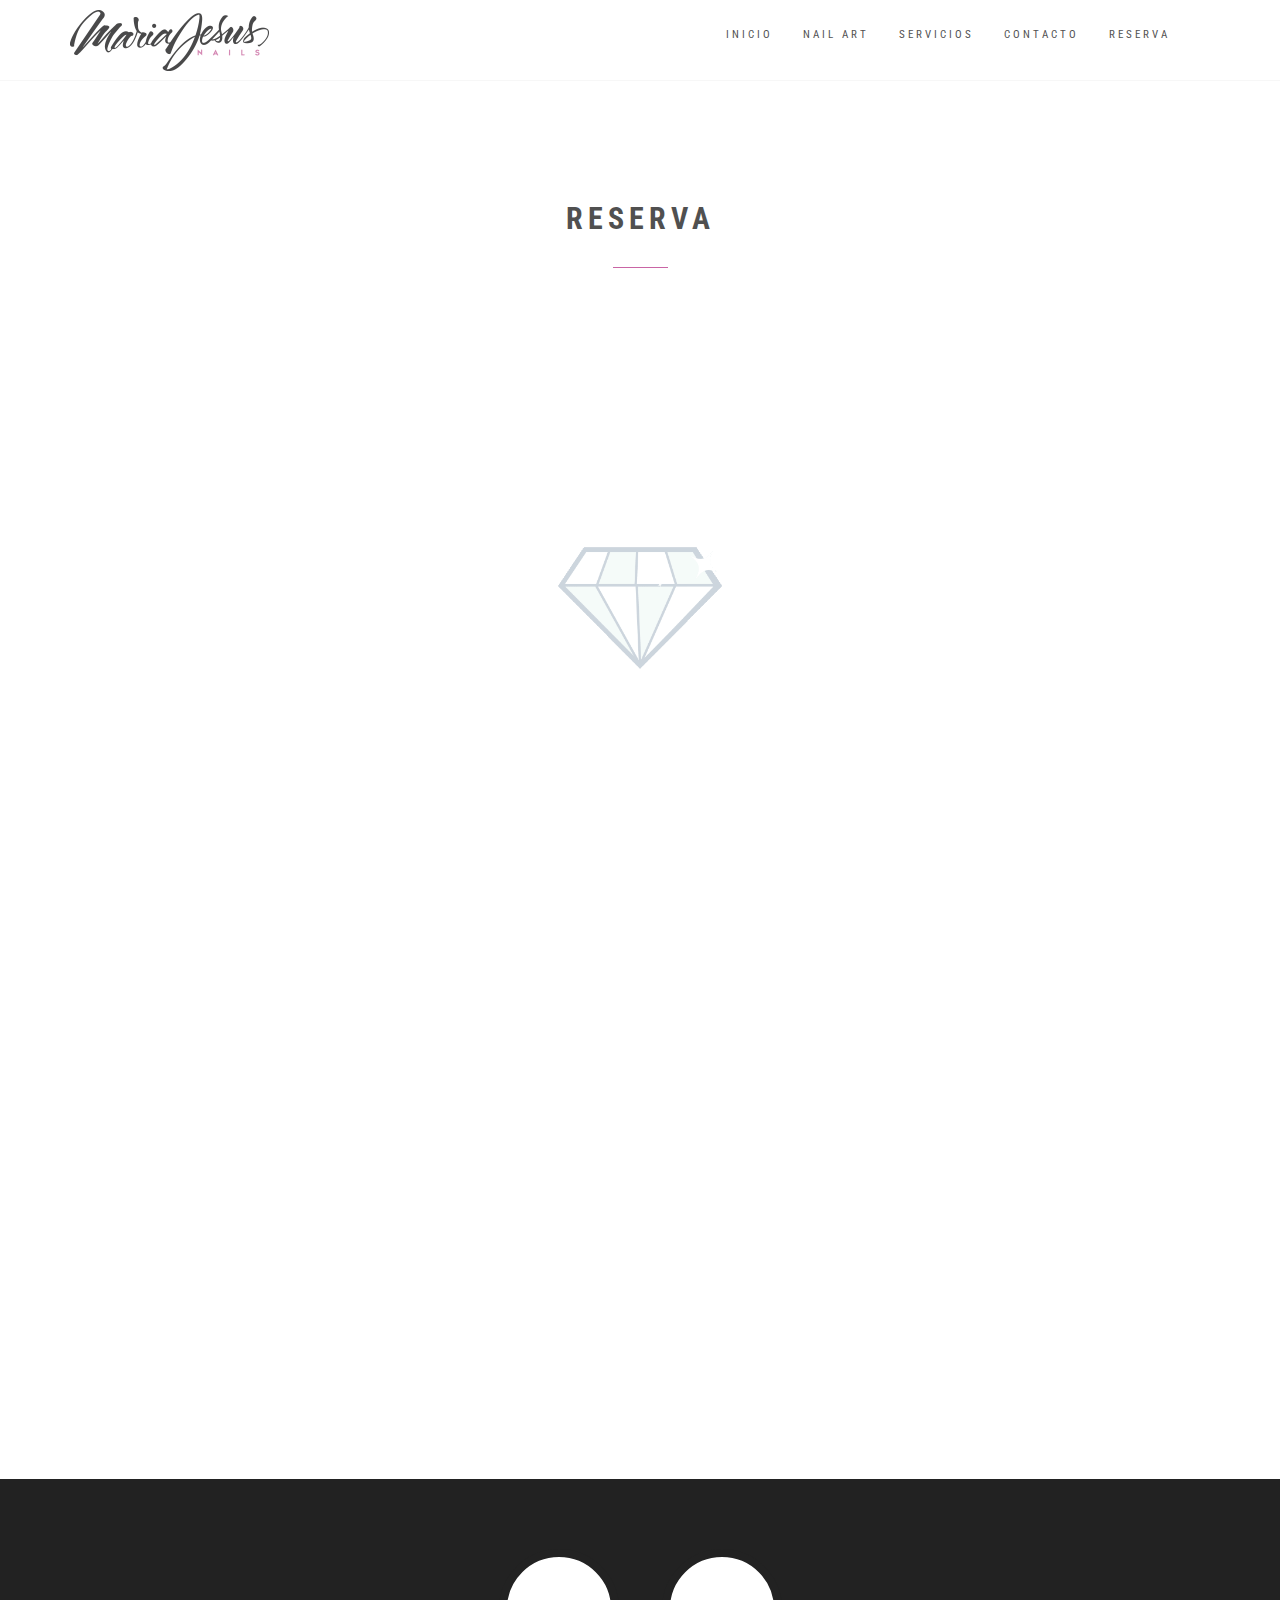
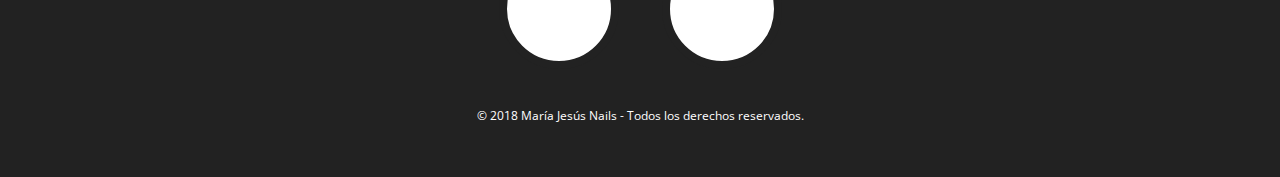
<file: reserva.html>
<!DOCTYPE html>
<html lang="es" class="no-js">
<head>
	<meta charset="UTF-8">
	<meta name="viewport" content="width=device-width, initial-scale=1.0">
	<meta name="description" content="">
	<meta name="keywords" content="Nails,Uñas,Acrilicas,Esmaltado,Permanente,Cursos,Maipu,MJ,Nail Art, Reserva">
	<meta name="author" content="@mbalmaceda">

	<title>MJ Nails</title>
	<!-- CSS -->
	<!-- Bootstrap core CSS -->
	<link href="assets/bootstrap/css/bootstrap.min.css" rel="stylesheet" media="screen">
	<!-- Font Awesome CSS -->
	<link href="assets/css/fontawesome/css/fontawesome-all.min.css" rel="stylesheet" media="screen">
	<!-- Elegant icons CSS -->
	<link href="assets/css/simple-line-icons.css" rel="stylesheet" media="screen">
	<!--[if lte IE 7]>
		<script src="assets/js/icons-lte-ie7.js"></script>
	<![endif]-->
	<!-- Owl Carousel -->
	<link href="assets/css/owl.theme.css" rel="stylesheet">
	<link href="assets/css/owl.carousel.css" rel="stylesheet">
	<!-- Animate css -->
	<link href="assets/css/animate.css" rel="stylesheet">
	<link href="assets/css/datepicker.css" rel="stylesheet">
	<!-- Custom styles CSS -->
	<link href="assets/css/style.css?v.4" rel="stylesheet" media="screen">
	<link href="assets/css/icons-letal.css" rel="stylesheet" media="screen">
</head>
<body>
	<!-- Preloader -->
	<div id="preloader">
		<div class="content">
			<div class="row">
				<div class="col-md-12">
					<img id="preloader-img" src="assets/images/preloader.gif" alt="" class="img-responsive" />
				</div>
			</div>
		</div>
	</div>
	<!-- Navigation start -->
	<header class="header">
		<nav class="navbar navbar-custom" role="navigation">
			<div class="container">
				<div class="navbar-header">
					<button type="button" class="navbar-toggle" data-toggle="collapse" data-target="#custom-collapse">
						<span class="sr-only">Toggle navigation</span>
						<span class="icon-bar"></span>
						<span class="icon-bar"></span>
						<span class="icon-bar"></span>
					</button>
					<img src="assets/images/logo/LOGO-MARI.png" alt="Logo-MJ" class="img-responsive logo-mj">
				</div>
				<div class="collapse navbar-collapse" id="custom-collapse">
					<ul class="nav navbar-nav navbar-right">
						<li><a href="index.html">Inicio</a></li>
						<li><a href="index.html#portafolio">Nail Art</a></li>
						<li><a href="index.html#servicios">Servicios</a></li>
						<li><a href="index.html#contacto">Contacto</a></li>
						<li><a href="#reserva">Reserva</a></li>
					</ul>
				</div>
			</div>
		</nav>
    </header>	<!-- Navigation end -->
    <section id="reserva" class="module paddingb-none">
        <div class="container">
			<div class="row">
				<div class="col-sm-6 col-sm-offset-3 col-xs-12">
					<div class="module-header wow fadeInUp">
						<h2 class="module-title wow fadeInDown" data-wow-delay=".1s">Reserva</h2>
                        <div class="module-line"></div>
                    </div>
                </div>
            </div>
            <div class="row">
				<div class="col-sm-12">
                    <iframe class="agendapro" src="https://agendapro.com/iframe/overview/WTBSdHQzazBTUnBqRWlBR1hhRkNaZz09LS00R01mVmp4am00UWZnSUxNdWZWeUpnPT0=--07a6e4cf19a90a16c709f140e17ca1592211763c" width="100%"  style="border-width:0px;height: 100%;" ></iframe>
                </div>
            </div>
        </div>
    </section>
	<!-- Footer start -->
	<footer id="footer">
		<div class="container">
			<div class="row">
				<div class="col-sm-12">
					<div id="circ">
					  <ul>
					    <li class="animated zoomIn">
					      <div class="back"></div>
					      <div class="icon">
								<a href="https://www.facebook.com/mariajesusnails/" class="wow fadeInUp" target="_blank">
									<i class="fab fa-facebook-f"></i>
								</a>
					      </div>
					    </li>
					    <li class="animated zoomIn delayfive">
					      <div class="back"></div>
					      <div class="icon">
								<a href="https://www.instagram.com/mj_nails.cl/" class="wow fadeInUp" target="_blank">
									<i class="fab fa-instagram"></i>
								</a>
					      </div>
					    </li>
					  </ul>
					</div>
				</div>
				<div class="col-sm-12">
					<p class="text-center">
						&copy; 2018 María Jesús Nails - Todos los derechos reservados.
					</p>
				</div>
		</div>
	</footer>

	<!-- Scroll-up -->
	<div class="scroll-up">
		<a href="#home"><i class="fa fa-angle-double-up"></i></a>
	</div>

	<script src="assets/js/jquery-1.11.1.min.js"></script>
	<script src="assets/bootstrap/js/bootstrap.min.js"></script>
	<script src="assets/js/bootstrap-datepicker.js"></script>
	<script src="assets/js/loadingoverlay.min.js"></script>
	<script src="assets/js/jquery.backstretch.min.js"></script>
	<script src="assets/js/jquery.shuffle.min.js"></script>
  	<script src="assets/js/jquery.sticky.js"></script>
	<script src="assets/js/wow.min.js"></script>
	<!-- Custom scripts -->
	<script src="assets/js/custom.js?v.4"></script>
	<script src="assets/js/util.js"></script>

	<script src="assets/js/modernizr.custom.js"></script>
	<script src="assets/js/masonry.pkgd.min.js"></script>
	<script src="assets/js/imagesloaded.js"></script>
	<script src="assets/js/classie.js"></script>
	<script src="assets/js/AnimOnScroll.js"></script>
	<!-- Global site tag (gtag.js) - Google Analytics -->
	<script async src="https://www.googletagmanager.com/gtag/js?id=UA-115443040-1"></script>
	<script>
	  window.dataLayer = window.dataLayer || [];
	  function gtag(){dataLayer.push(arguments);}
	  gtag('js', new Date());
	  gtag('config', 'UA-115443040-1');
	</script>
</body>
</html>
</file>
<file: assets/css/simple-line-icons.css>
@font-face {
	font-family: 'Simple-Line-Icons';
	src:url('../fonts/Simple-Line-Icons.eot');
	src:url('../fonts/Simple-Line-Icons.eot?#iefix') format('embedded-opentype'),
		url('../fonts/Simple-Line-Icons.woff') format('woff'),
		url('../fonts/Simple-Line-Icons.ttf') format('truetype'),
		url('../fonts/Simple-Line-Icons.svg#Simple-Line-Icons') format('svg');
	font-weight: normal;
	font-style: normal;
}

/* Use the following CSS code if you want to use data attributes for inserting your icons */
[data-icon]:before {
	font-family: 'Simple-Line-Icons';
	content: attr(data-icon);
	speak: none;
	font-weight: normal;
	font-variant: normal;
	text-transform: none;
	line-height: 1;
	-webkit-font-smoothing: antialiased;
	-moz-osx-font-smoothing: grayscale;
}

/* Use the following CSS code if you want to have a class per icon */
/*
Instead of a list of all class selectors,
you can use the generic selector below, but it's slower:
[class*="icon-"] {
*/
.icon-user-female, .icon-user-follow, .icon-user-following, .icon-user-unfollow, .icon-trophy, .icon-screen-smartphone, .icon-screen-desktop, .icon-plane, .icon-notebook, .icon-moustache, .icon-mouse, .icon-magnet, .icon-energy, .icon-emoticon-smile, .icon-disc, .icon-cursor-move, .icon-crop, .icon-credit-card, .icon-chemistry, .icon-user, .icon-speedometer, .icon-social-youtube, .icon-social-twitter, .icon-social-tumblr, .icon-social-facebook, .icon-social-dropbox, .icon-social-dribbble, .icon-shield, .icon-screen-tablet, .icon-magic-wand, .icon-hourglass, .icon-graduation, .icon-ghost, .icon-game-controller, .icon-fire, .icon-eyeglasses, .icon-envelope-open, .icon-envelope-letter, .icon-bell, .icon-badge, .icon-anchor, .icon-wallet, .icon-vector, .icon-speech, .icon-puzzle, .icon-printer, .icon-present, .icon-playlist, .icon-pin, .icon-picture, .icon-map, .icon-layers, .icon-handbag, .icon-globe-alt, .icon-globe, .icon-frame, .icon-folder-alt, .icon-film, .icon-feed, .icon-earphones-alt, .icon-earphones, .icon-drop, .icon-drawer, .icon-docs, .icon-directions, .icon-direction, .icon-diamond, .icon-cup, .icon-compass, .icon-call-out, .icon-call-in, .icon-call-end, .icon-calculator, .icon-bubbles, .icon-briefcase, .icon-book-open, .icon-basket-loaded, .icon-basket, .icon-bag, .icon-action-undo, .icon-action-redo, .icon-wrench, .icon-umbrella, .icon-trash, .icon-tag, .icon-support, .icon-size-fullscreen, .icon-size-actual, .icon-shuffle, .icon-share-alt, .icon-share, .icon-rocket, .icon-question, .icon-pie-chart, .icon-pencil, .icon-note, .icon-music-tone-alt, .icon-music-tone, .icon-microphone, .icon-loop, .icon-logout, .icon-login, .icon-list, .icon-like, .icon-home, .icon-grid, .icon-graph, .icon-equalizer, .icon-dislike, .icon-cursor, .icon-control-start, .icon-control-rewind, .icon-control-play, .icon-control-pause, .icon-control-forward, .icon-control-end, .icon-calendar, .icon-bulb, .icon-bar-chart, .icon-arrow-up, .icon-arrow-right, .icon-arrow-left, .icon-arrow-down, .icon-ban, .icon-bubble, .icon-camcorder, .icon-camera, .icon-check, .icon-clock, .icon-close, .icon-cloud-download, .icon-cloud-upload, .icon-doc, .icon-envelope, .icon-eye, .icon-flag, .icon-folder, .icon-heart, .icon-info, .icon-key, .icon-link, .icon-lock, .icon-lock-open, .icon-magnifier, .icon-magnifier-add, .icon-magnifier-remove, .icon-paper-clip, .icon-paper-plane, .icon-plus, .icon-pointer, .icon-power, .icon-refresh, .icon-reload, .icon-settings, .icon-star, .icon-symbol-female, .icon-symbol-male, .icon-target, .icon-volume-1, .icon-volume-2, .icon-volume-off, .icon-users {
	font-family: 'Simple-Line-Icons';
	speak: none;
	font-style: normal;
	font-weight: normal;
	font-variant: normal;
	text-transform: none;
	line-height: 1;
	-webkit-font-smoothing: antialiased;
}
.icon-user-female:before {
	content: "\e000";
}
.icon-user-follow:before {
	content: "\e002";
}
.icon-user-following:before {
	content: "\e003";
}
.icon-user-unfollow:before {
	content: "\e004";
}
.icon-trophy:before {
	content: "\e006";
}
.icon-screen-smartphone:before {
	content: "\e010";
}
.icon-screen-desktop:before {
	content: "\e011";
}
.icon-plane:before {
	content: "\e012";
}
.icon-notebook:before {
	content: "\e013";
}
.icon-moustache:before {
	content: "\e014";
}
.icon-mouse:before {
	content: "\e015";
}
.icon-magnet:before {
	content: "\e016";
}
.icon-energy:before {
	content: "\e020";
}
.icon-emoticon-smile:before {
	content: "\e021";
}
.icon-disc:before {
	content: "\e022";
}
.icon-cursor-move:before {
	content: "\e023";
}
.icon-crop:before {
	content: "\e024";
}
.icon-credit-card:before {
	content: "\e025";
}
.icon-chemistry:before {
	content: "\e026";
}
.icon-user:before {
	content: "\e005";
}
.icon-speedometer:before {
	content: "\e007";
}
.icon-social-youtube:before {
	content: "\e008";
}
.icon-social-twitter:before {
	content: "\e009";
}
.icon-social-tumblr:before {
	content: "\e00a";
}
.icon-social-facebook:before {
	content: "\e00b";
}
.icon-social-dropbox:before {
	content: "\e00c";
}
.icon-social-dribbble:before {
	content: "\e00d";
}
.icon-shield:before {
	content: "\e00e";
}
.icon-screen-tablet:before {
	content: "\e00f";
}
.icon-magic-wand:before {
	content: "\e017";
}
.icon-hourglass:before {
	content: "\e018";
}
.icon-graduation:before {
	content: "\e019";
}
.icon-ghost:before {
	content: "\e01a";
}
.icon-game-controller:before {
	content: "\e01b";
}
.icon-fire:before {
	content: "\e01c";
}
.icon-eyeglasses:before {
	content: "\e01d";
}
.icon-envelope-open:before {
	content: "\e01e";
}
.icon-envelope-letter:before {
	content: "\e01f";
}
.icon-bell:before {
	content: "\e027";
}
.icon-badge:before {
	content: "\e028";
}
.icon-anchor:before {
	content: "\e029";
}
.icon-wallet:before {
	content: "\e02a";
}
.icon-vector:before {
	content: "\e02b";
}
.icon-speech:before {
	content: "\e02c";
}
.icon-puzzle:before {
	content: "\e02d";
}
.icon-printer:before {
	content: "\e02e";
}
.icon-present:before {
	content: "\e02f";
}
.icon-playlist:before {
	content: "\e030";
}
.icon-pin:before {
	content: "\e031";
}
.icon-picture:before {
	content: "\e032";
}
.icon-map:before {
	content: "\e033";
}
.icon-layers:before {
	content: "\e034";
}
.icon-handbag:before {
	content: "\e035";
}
.icon-globe-alt:before {
	content: "\e036";
}
.icon-globe:before {
	content: "\e037";
}
.icon-frame:before {
	content: "\e038";
}
.icon-folder-alt:before {
	content: "\e039";
}
.icon-film:before {
	content: "\e03a";
}
.icon-feed:before {
	content: "\e03b";
}
.icon-earphones-alt:before {
	content: "\e03c";
}
.icon-earphones:before {
	content: "\e03d";
}
.icon-drop:before {
	content: "\e03e";
}
.icon-drawer:before {
	content: "\e03f";
}
.icon-docs:before {
	content: "\e040";
}
.icon-directions:before {
	content: "\e041";
}
.icon-direction:before {
	content: "\e042";
}
.icon-diamond:before {
	content: "\e043";
}
.icon-cup:before {
	content: "\e044";
}
.icon-compass:before {
	content: "\e045";
}
.icon-call-out:before {
	content: "\e046";
}
.icon-call-in:before {
	content: "\e047";
}
.icon-call-end:before {
	content: "\e048";
}
.icon-calculator:before {
	content: "\e049";
}
.icon-bubbles:before {
	content: "\e04a";
}
.icon-briefcase:before {
	content: "\e04b";
}
.icon-book-open:before {
	content: "\e04c";
}
.icon-basket-loaded:before {
	content: "\e04d";
}
.icon-basket:before {
	content: "\e04e";
}
.icon-bag:before {
	content: "\e04f";
}
.icon-action-undo:before {
	content: "\e050";
}
.icon-action-redo:before {
	content: "\e051";
}
.icon-wrench:before {
	content: "\e052";
}
.icon-umbrella:before {
	content: "\e053";
}
.icon-trash:before {
	content: "\e054";
}
.icon-tag:before {
	content: "\e055";
}
.icon-support:before {
	content: "\e056";
}
.icon-size-fullscreen:before {
	content: "\e057";
}
.icon-size-actual:before {
	content: "\e058";
}
.icon-shuffle:before {
	content: "\e059";
}
.icon-share-alt:before {
	content: "\e05a";
}
.icon-share:before {
	content: "\e05b";
}
.icon-rocket:before {
	content: "\e05c";
}
.icon-question:before {
	content: "\e05d";
}
.icon-pie-chart:before {
	content: "\e05e";
}
.icon-pencil:before {
	content: "\e05f";
}
.icon-note:before {
	content: "\e060";
}
.icon-music-tone-alt:before {
	content: "\e061";
}
.icon-music-tone:before {
	content: "\e062";
}
.icon-microphone:before {
	content: "\e063";
}
.icon-loop:before {
	content: "\e064";
}
.icon-logout:before {
	content: "\e065";
}
.icon-login:before {
	content: "\e066";
}
.icon-list:before {
	content: "\e067";
}
.icon-like:before {
	content: "\e068";
}
.icon-home:before {
	content: "\e069";
}
.icon-grid:before {
	content: "\e06a";
}
.icon-graph:before {
	content: "\e06b";
}
.icon-equalizer:before {
	content: "\e06c";
}
.icon-dislike:before {
	content: "\e06d";
}
.icon-cursor:before {
	content: "\e06e";
}
.icon-control-start:before {
	content: "\e06f";
}
.icon-control-rewind:before {
	content: "\e070";
}
.icon-control-play:before {
	content: "\e071";
}
.icon-control-pause:before {
	content: "\e072";
}
.icon-control-forward:before {
	content: "\e073";
}
.icon-control-end:before {
	content: "\e074";
}
.icon-calendar:before {
	content: "\e075";
}
.icon-bulb:before {
	content: "\e076";
}
.icon-bar-chart:before {
	content: "\e077";
}
.icon-arrow-up:before {
	content: "\e078";
}
.icon-arrow-right:before {
	content: "\e079";
}
.icon-arrow-left:before {
	content: "\e07a";
}
.icon-arrow-down:before {
	content: "\e07b";
}
.icon-ban:before {
	content: "\e07c";
}
.icon-bubble:before {
	content: "\e07d";
}
.icon-camcorder:before {
	content: "\e07e";
}
.icon-camera:before {
	content: "\e07f";
}
.icon-check:before {
	content: "\e080";
}
.icon-clock:before {
	content: "\e081";
}
.icon-close:before {
	content: "\e082";
}
.icon-cloud-download:before {
	content: "\e083";
}
.icon-cloud-upload:before {
	content: "\e084";
}
.icon-doc:before {
	content: "\e085";
}
.icon-envelope:before {
	content: "\e086";
}
.icon-eye:before {
	content: "\e087";
}
.icon-flag:before {
	content: "\e088";
}
.icon-folder:before {
	content: "\e089";
}
.icon-heart:before {
	content: "\e08a";
}
.icon-info:before {
	content: "\e08b";
}
.icon-key:before {
	content: "\e08c";
}
.icon-link:before {
	content: "\e08d";
}
.icon-lock:before {
	content: "\e08e";
}
.icon-lock-open:before {
	content: "\e08f";
}
.icon-magnifier:before {
	content: "\e090";
}
.icon-magnifier-add:before {
	content: "\e091";
}
.icon-magnifier-remove:before {
	content: "\e092";
}
.icon-paper-clip:before {
	content: "\e093";
}
.icon-paper-plane:before {
	content: "\e094";
}
.icon-plus:before {
	content: "\e095";
}
.icon-pointer:before {
	content: "\e096";
}
.icon-power:before {
	content: "\e097";
}
.icon-refresh:before {
	content: "\e098";
}
.icon-reload:before {
	content: "\e099";
}
.icon-settings:before {
	content: "\e09a";
}
.icon-star:before {
	content: "\e09b";
}
.icon-symbol-female:before {
	content: "\e09c";
}
.icon-symbol-male:before {
	content: "\e09d";
}
.icon-target:before {
	content: "\e09e";
}
.icon-volume-1:before {
	content: "\e09f";
}
.icon-volume-2:before {
	content: "\e0a0";
}
.icon-volume-off:before {
	content: "\e0a1";
}
.icon-users:before {
	content: "\e001";
}
</file>
<file: assets/css/style.css>
/**
 * Support: web-master72@yandex.ru;
 *
/* ---------------------------------------------- /*
 * General styles
/* ---------------------------------------------- */

@import url(http://fonts.googleapis.com/css?family=Open+Sans:300,400,700);
@import url(http://fonts.googleapis.com/css?family=Roboto+Condensed:700,400,300);
@import url('https://fonts.googleapis.com/css?family=Shadows+Into+Light');
@import url('https://fonts.googleapis.com/css?family=Rokkitt');

body {
	font: 400 12px/1.8 'Open Sans', serif;
	color: #666;
	overflow-x: hidden;
}

img {
	max-width: 100%;
	height: auto;
}

a {
	color: #BB3C8D;
}

a:hover {
	text-decoration: none;
	color: #999;
}

/* ---------------------------------------------- /*
 * Transition elsements
/* ---------------------------------------------- */


.navbar a,
.form-control {
	-webkit-transition: all 0.4s ease-in-out 0s;
	   -moz-transition: all 0.4s ease-in-out 0s;
		-ms-transition: all 0.4s ease-in-out 0s;
		 -o-transition: all 0.4s ease-in-out 0s;
			transition: all 0.4s ease-in-out 0s;
}

a,
.btn {
	-webkit-transition: all 0.125s ease-in-out 0s;
	   -moz-transition: all 0.125s ease-in-out 0s;
		-ms-transition: all 0.125s ease-in-out 0s;
		 -o-transition: all 0.125s ease-in-out 0s;
			transition: all 0.125s ease-in-out 0s;
}

/* ---------------------------------------------- /*
 * Reset box-shadow
/* ---------------------------------------------- */

.btn,
.form-control,
.form-control:hover,
.form-control:focus,
.navbar-custom .dropdown-menu {
	-webkit-box-shadow: none;
			box-shadow: none;
}

/* ---------------------------------------------- /*
 * Typography
/* ---------------------------------------------- */

h1, h2, h3, h4, h5, h6 {
	font: 700 40px/1.2 'Roboto Condensed', sans-serif;
	text-transform: uppercase;
	letter-spacing: 5px;
	margin: 5px 0 5px;
	color: #222;
}

h2 {
	font-size: 30px;
	margin: 0 0 30px;
}

h3 {
	font-size: 13px;
	letter-spacing: 1px;
	margin: 0 0 5px;
}

h4 {
	font-size: 12px;
	letter-spacing: 1px;
}

h5 {
	font-size: 12px;
	letter-spacing: 1px;
	font-weight: 400;
}

h6 {
	font-size: 11px;
	letter-spacing: 1px;
	font-weight: 400;
}

/* ---------------------------------------------- /*
 * Reset border-radius
/* ---------------------------------------------- */

.btn,
.iconbox,
.progress,
#filter li,
.scroll-up a,
.form-control,
.input-group-addon {
	-webkit-border-radius: 3px;
	   -moz-border-radius: 3px;
		 -o-border-radius: 3px;
			border-radius: 3px;
}

/* ---------------------------------------------- /*
 * Alerts style
/* ---------------------------------------------- */

.alert {
	border: 0;
}

/* ---------------------------------------------- /*
 * Progress bars
/* ---------------------------------------------- */

.progress,
.progress-bar {
	-webkit-box-shadow: none;
			box-shadow: none;
}

.progress-bar {
	background-color: #BB3C8D;
}

/* ---------------------------------------------- /*
 * Tabs
/* ---------------------------------------------- */

.nav-pills, .nav-tabs {
	margin-bottom: 20px;
}

.nav-pills > li > a {
	-webkit-border-radius: 3px;
	   -moz-border-radius: 3px;
		 -o-border-radius: 3px;
			border-radius: 3px;
}

.nav-tabs > li > a {
	-webkit-border-radius: 3px 3px 0 0;
	   -moz-border-radius: 3px 3px 0 0;
		 -o-border-radius: 3px 3px 0 0;
			border-radius: 3px 3px 0 0;
}

.nav-pills > li.active > a,
.nav-pills > li.active > a:hover,
.nav-pills > li.active > a:focus {
	background: #BB3C8D;
}

/* ---------------------------------------------- /*
 * Panels
/* ---------------------------------------------- */

.panel {
	border: 0;
}

.panel-body {
	background: #f5f5f5;
}

.panel-group .panel-heading + .panel-collapse > .panel-body {
	border: 0;
}

/* ---------------------------------------------- /*
 * Modal
/* ---------------------------------------------- */

.modal-content {
	border: 0;
}

/* ---------------------------------------------- /*
 * Labels
/* ---------------------------------------------- */

.label {
	padding: .2em .6em .2em;
	font-size: 70%;
}

.label-custom-1 {
	background: #BB3C8D;
}

.label-custom-2 {
	background: #222;
}

/* ---------------------------------------------- /*
 * Input-group
/* ---------------------------------------------- */

.input-group .form-control {
	z-index: auto;
}

.input-group-addon {
	background: #D8E1E4;
	border: 2px solid #D8E1E4;
	padding: 6px 15px;
	font-weight: 700;
}

/* ---------------------------------------------- /*
 * Inputs styles
/* ---------------------------------------------- */

.form-control {
	background: #FFF;
	border: 2px solid #D8E1E4;
	font-size: 12px;
	padding: 0 15px;
}

.input-lg,
.form-horizontal .form-group-lg .form-control {
	height: 38px;
	font-size: 13px;
}

.input-sm,
.form-horizontal .form-group-sm .form-control {
	font-size: 11px;
	height: 30px;
}

textarea.form-control {
	padding: 15px;
}

/* ---------------------------------------------- /*
 * Custom button style
/* ---------------------------------------------- */

.btn {
	font-family: 'Roboto Condensed', sans-serif;
	text-transform: uppercase;
	letter-spacing: 1px;
	font-size: 13px;
	padding: 8px 26px;
	border: 0;
}

.btn:hover,
.btn:focus,
.btn:active,
.btn.active {
	outline: inherit !important;
}

.btn-list .btn {
	margin-bottom: 5px;
}

.btn-custom-1,
.btn-custom-2,
.btn-custom-3,
.btn-custom-4 {
	padding: 7px 25px;
}

.btn-custom-1 {
	background: #BB3C8D;
	border: 1px solid #BB3C8D;
	color: #fff;
}

.btn-custom-1:hover,
.btn-custom-1:focus,
.btn-custom-1:active,
.btn-custom-1.active {
	background: #fff;
	border-color: #fff;
	color: #222;
}

.btn-custom-2 {
	background: #BB3C8D;
	border: 1px solid #BB3C8D;
	color: #fff;
}

.btn-custom-2:hover,
.btn-custom-2:focus,
.btn-custom-2:active,
.btn-custom-2.active {
	background: #222;
	border-color: #222;
	color: #fff;
}

.btn-custom-3 {
	background: none;
	border: 1px solid #222;
	color: #222
}

.btn-custom-3:hover,
.btn-custom-3:focus,
.btn-custom-3:active,
.btn-custom-3.active {
	background: #BB3C8D;
	border-color: #BB3C8D;
	color: #FFF;
}

.btn-custom-4 {
	background: none;
	border: 1px solid #222;
	color: #222;
}

.btn-custom-4:hover,
.btn-custom-4:focus,
.btn-custom-4:active,
.btn-custom-4.active {
	background: #222;
	color: #FFF;
}

/* Button size */

.btn-lg,
.btn-group-lg > .btn {
	padding: 10px 25px;
	font-size: 13px;
}

.btn-sm,
.btn-group-sm > .btn {
	padding: 6px 25px;
	font-size: 11px;
}

.btn-xs,
.btn-group-xs > .btn {
	padding: 5px 25px;
	font-size: 10px;
}

.btn .icon-before {
	margin-right: 6px;
}

.btn .icon-after {
	margin-left: 6px;
}

/* ---------------------------------------------- /*
 * Main
/* ---------------------------------------------- */

.module {
	padding: 120px 0 100px;
}

.module-portafolio{
	padding: 20px 0 100px;
}

.module-gray {
	background: #FFF;
	background-image: url("../images/background/bg-services.png");
	background-size:     cover;
  background-repeat:   no-repeat;
  background-position: center center;
}

.module-image {
	padding: 0;
}

.callout h1,
.callout h2,
.callout h3,
.callout h4,
.callout h5,
.callout h6,
.module-image,
.module-image h1,
.module-image h2,
.module-image h3,
.module-image h4,
.module-image h5,
.module-image h6 {
	color: #fff;
}

.paddingb-none {
	padding-bottom: 0;
}

.module-header {
	text-align: center;
	margin: 0 0 60px;
}

.module-header-left {
	text-align: left;
}

.module-header-left .module-line {
	width: inherit;
	margin: 30px 0;
}

.module-subtitle {
	font-family: Georgia, "Times New Roman", Times, serif;
	font-style: italic;
	font-size: 15px;
}

.module-subtitle-service {
	font-family: Georgia, "Times New Roman", Times, serif;
	font-style: italic;
	font-size: 15px;
	color: #222;
}

.module-line {
	background: #BB3C8D;
	width: 55px;
	height: 1px;
	margin: 30px auto;
}

.module-sinobrillanosirve {
	font-family: 'Shadows Into Light', cursive;
	font-size: 82px;
}
.module-sinobrillanosirve a{
	color: #222;
}

.module-icon {
	font-size: 32px;
}

.callout {
	background: #222;
	padding: 20px 0;
	color: #999;
}

.callout h2 {
	font-size: 20px;
	letter-spacing: 1px;
	margin-bottom: 5px;
}

.callout-btn {
	text-align: right;
}

.callout-btn > .btn {
	margin-top: 5px;
	margin-bottom: 5px;
}

.long-down {
	margin-bottom: 40px;
}

/* ---------------------------------------------- /*
 * Home
/* ---------------------------------------------- */

#home {
	padding: 0;
}

.intro {
	position: absolute;
	width: 100%;
	top: 50%;
	left: 0;
	text-align: center;
	-webkit-transform: translate(0%, -50%);
	   -moz-transform: translate(0%, -50%);
		-ms-transform: translate(0%, -50%);
		 -o-transform: translate(0%, -50%);
			transform: translate(0%, -50%);
	padding: 0 15px;
}

.hello,
.who-creates {
	font-family: Georgia, "Times New Roman", Times, serif;
	font-size: 16px;
	font-style: italic;
	text-transform: none;
	margin: 15px 0;
}

/* ---------------------------------------------- /*
 * Servise
/* ---------------------------------------------- */

.iconbox {
	background: rgba(255, 255, 255, 0.5);
	border-bottom: 1px solid #d4d4d4;
	text-align: center;
	padding: 40px 20px;
	margin: 0 0 20px;
	border: 1px solid #BB3C8D;
}

.iconbox-icon {
	margin: 0 0 15px;
	font-size: 32px;
	color: #222;
}

.iconbox-title {
	margin: 0 0 15px;
	padding: 0;
}
.iconbox-desc{
	font-style: italic;
}

/* ---------------------------------------------- /*
 * About
/* ---------------------------------------------- */

.margin-0 {
	margin: 0!important;
}

.position-relative {
	position: relative;
}

.side-image {
	position: absolute;
	background: url(../images/about.jpg) scroll center no-repeat;
	-webkit-background-size: cover;
	   -moz-background-size: cover;
		 -o-background-size: cover;
			background-size: cover;
	height: 100%;
}

.side-image-text {
	background: #fff;
	padding: 100px 60px 50px;
}

.iconboxleft {
	position: relative;
	margin: 0 0 50px;
}

.iconboxleft-icon {
	position: absolute;
	width: 55px;
	left: 0;
	top: 0;
	font-size: 32px;
	line-height: 1;
}

.iconboxleft-text {
	padding-left: 55px;
}

.iconboxleft-title {
	margin: 0 0 15px;
	padding: 0;
}

/* ---------------------------------------------- /*
 * Portfolio
/* ---------------------------------------------- */

/* Filter */

#filter {
	list-style-type: none;
	text-align: center;
	margin: 0 0 40px 0;
	padding: 0;
}

#filter li {
	background: #f5f5f5;
	display: inline-block;
	font: 400 13px/1.2 'Roboto Condensed', sans-serif;
	text-transform: uppercase;
	text-decoration: none;
	letter-spacing: 1px;
	padding: 6px 20px;
	margin: 5px;
	color: #222;
	cursor: pointer;
}

#filter li:hover,
#filter li.active {
	background: #BB3C8D;
	color: #fff;
}

/* Grid and portfolio items */

.portfolio-items-container {
	position: relative;
	display: block;
	width: 99.9%;
	padding: 0;
	margin: 0;
}

.portfolio-items-container .portfolio-item {
	display: block;
	list-style: none;
	overflow: hidden;
	width: 25%;
	width: 33.333%;
	padding: 0;
}

.portfolio-items-container .portfolio-item img {
	display: block;
	width: 100%;
	height: auto;
}

.portfolio-items-container .portfolio-item {
-webkit-transition: opacity 0.35s ease 0s, transform 0.35s ease 0s;
-moz-transition: opacity 0.35s ease 0s, transform 0.35s ease 0s;
-ms-transition: opacity 0.35s ease 0s, transform 0.35s ease 0s;
-o-transition: opacity 0.35s ease 0s, transform 0.35s ease 0s;
transition: opacity 0.35s ease 0s, transform 0.35s ease 0s;
}

.portfolio-items-container .portfolio-item figcaption {
	position: absolute;
	top: 8px;
	right: 8px;
	bottom: 8px;
	left: 8px;
	padding: 25px;
	opacity: 0;
	background: rgba(255,255,255,0.8);
	text-align: center;
	-webkit-transform: scale(1.1);
	-moz-transform: scale(1.1);
	-ms-transform: scale(1.1);
	-o-transform: scale(1.1);
	transform: scale(1.1);
}

.portfolio-items-container .portfolio-item a {
	font-size: 0;
	height: 100%;
	left: 0;
	opacity: 0;
	position: absolute;
	text-indent: 200%;
	top: 0;
	width: 100%;
	z-index: 1000;
}

.portfolio-items-container .caption-inner {
	position: absolute;
	left: 0;
	top: 50%;
	width: 100%;
	margin-top: -20px;
}

.caption-inner .portfolio-item-title {
	font-size: 14px;
	font-weight: 400;
}

.caption-inner .portfolio-item-desc {
	font-family: Georgia, "Times New Roman", Times, serif;
	font-style: italic;
	font-size: 13px;
	color: #777;
}

.portfolio-items-container .portfolio-item:hover figcaption {
	opacity: 1;
	-webkit-transform: scale(1);
	-moz-transform: scale(1);
	-ms-transform: scale(1);
	-o-transform: scale(1);
	transform: scale(1);
}

/* Ajax portfolio */

.white-popup-block {
	position: relative;
	background: #fff;
	text-align: left;
	max-width: 940px;
	margin: 40px auto;
}

.mfp-bg {
	background: #000;
	opacity: 0.97;
	filter: alpha(opacity=97);
}

.popup-content,
.popup-callout {
	padding: 60px 40px;
}

.popup-callout {
	background: #f5f5f5;
	text-align: center;
}

.popup-header {
	text-align: center;
	margin: 0 0 30px;
}

.popup-title {
	margin: 0 0 5px;
}

.popup-subtitle {
	font-family: Georgia, "Times New Roman", Times, serif;
	font-style: italic;
	font-size: 14px;
}

.popup-line {
	background: #BB3C8D;
	width: 55px;
	height: 1px;
	margin: 15px auto;
}

.mfp-close-btn-in .mfp-close {
	color: #fff;
}

button.mfp-close {
	position: absolute;
	border: 2px solid #fff;
	display: block;
	right: -60px;
	top: 0px;
	width: 48px;
	height: 48px;
	opacity: 1;
	filter: alpha(opacity=100);
}

.portfolio-slider .owl-controls .owl-buttons div {
	position: absolute;
	top: 50%;
	height: 40px;
	width: 40px;
	line-height: 40px;
	padding: 0;
	font-size: 16px;
}

.portfolio-slider img {
	width: 100%;
}

.portfolio-slider .owl-controls {
	margin: 0;
}

.portfolio-slider .owl-controls .owl-buttons .owl-prev {
	left: 0;
	margin: -20px 0 0 0;
	-webkit-border-radius: 0 3px 3px 0;
	   -moz-border-radius: 0 3px 3px 0;
		 -o-border-radius: 0 3px 3px 0;
			border-radius: 0 3px 3px 0;
}

.portfolio-slider .owl-controls .owl-buttons .owl-next {
	right: 0;
	margin: -20px 0 0 0;
	-webkit-border-radius: 3px 0 0 3px;
	   -moz-border-radius: 3px 0 0 3px;
		 -o-border-radius: 3px 0 0 3px;
			border-radius: 3px 0 0 3px;
}

/* ---------------------------------------------- /*
 * Twitter
/* ---------------------------------------------- */

#twitter {
	text-align: center;
}

.tweet {
	font-family: Georgia, "Times New Roman", Times, serif;
	font-style: italic;
	font-size: 16px;
}

.timePosted {
	font: 400 13px/1.8 'Roboto Condensed', sans-serif;
	text-transform: uppercase;
	letter-spacing: 1px;
	margin: 30px 0;
	color: #777;
}

.interact {
	margin: 0;
}

.interact a {
	margin-right: 10px;
}

/* ---------------------------------------------- /*
 * Contact and Map
/* ---------------------------------------------- */

#map-section {
	position: relative;
	height: 450px;
	width: 100%;
}

#map {
	height: 450px;
	width: 100%;
}

#ajax-response {
	display: none;
}

/* ---------------------------------------------- /*
 * Footer
/* ---------------------------------------------- */

#footer {
	background: #222;
	text-align: center;
	padding: 40px 0;
	color: #FFF;
}

.copyright {
	margin: 0;
}

.social-links {
	list-style: none;
	padding: 0;
	margin: 0 0 20px;
}

.social-links li {
	display: inline-block;
	margin: 5px;
}

.social-links a {
	width: 36px;
	height: 36px;
	display: block;
	line-height: 35px;
	text-align: center;
	border: 1px solid rgba(255, 255, 255, .1);
	-webkit-border-radius: 50%;
	   -moz-border-radius: 50%;
			border-radius: 50%;
	font-size: 14px;
	color: rgba(255, 255, 255, .2);
}

.social-links a:hover {
	border: 1px solid rgba(255, 255, 255, .5);
	color: rgba(255, 255, 255, .5);
}

/* ---------------------------------------------- /*
 * Navigation
/* ---------------------------------------------- */

.header {
	border-bottom: 1px solid #f5f5f5;
	position: relative;
	width: 100%;
	z-index: 998;
}

.navbar-custom {
	border: 0;
	border-radius: 0;
	margin: 0;
	text-transform: uppercase;
	font-family: 'Roboto Condensed', sans-serif;
}

.navbar-custom,
.navbar-custom .dropdown-menu {
	background: #fff;
	padding: 0;
}

.navbar-custom .navbar-brand,
.navbar-custom .navbar-nav > li > a,
.navbar-custom .navbar-nav .dropdown-menu > li > a {
	font-size: 11px;
	letter-spacing: 3px;
	color: #222;
}

.navbar-custom .nav li.active,
.navbar-custom .nav li a:hover,
.navbar-custom .nav li a:focus,
.navbar-custom .navbar-nav > li.active a {
	background: none;
	outline: 0;
	color: #BB3C8D;
}

.navbar-custom .navbar-brand {
	font-weight: 700;
	font-size: 18px;
}

.navbar-custom .dropdown-menu {
	border: 0;
	border-top: 2px solid #BB3C8D;
	border-radius: 0;
}

.navbar-custom .dropdown-menu > li > a {
	padding: 10px 20px;
}

.navbar-custom .nav .open > a,
.navbar-custom .dropdown-menu > li > a:hover,
.navbar-custom .dropdown-menu > li > a:focus {
	background: #f5f5f5;
}

.navbar-custom .navbar-toggle .icon-bar {
	background: #222;
}

/* ---------------------------------------------- /*
 * Scroll to top
/* ---------------------------------------------- */

.scroll-up {
	position: fixed;
	display: none;
	z-index: 999;
	bottom: 1.8em;
	right: 1.8em;
}

.scroll-up a {
	background-color: rgba(135, 135, 135, 0.5);
	display: block;
	width: 28px;
	height: 28px;
	text-align: center;
	color: #222;
	font-size: 14px;
	line-height: 30px;
}

.scroll-up a:hover,
.scroll-up a:active {
	background-color: rgba(235, 235, 235, .8);
	color: #222;
}

/* ---------------------------------------------- /*
 * Mouse animate icon
/* ---------------------------------------------- */

.mouse-icon {
	position: absolute;
	left: 50%;
	bottom: 40px;
	border: 2px solid #fff;
	border-radius: 16px;
	height: 50px;
	width: 30px;
	margin-left: -15px;
	display: block;
	z-index: 10;
}

.mouse-icon .wheel {
	-webkit-animation-name: drop;
	-webkit-animation-duration: 1s;
	-webkit-animation-timing-function: linear;
	-webkit-animation-delay: 0s;
	-webkit-animation-iteration-count: infinite;
	-webkit-animation-play-state: running;
	animation-name: drop;
	animation-duration: 1s;
	animation-timing-function: linear;
	animation-delay: 0s;
	animation-iteration-count: infinite;
	animation-play-state: running;
}

.mouse-icon .wheel {
	position: relative;
	border-radius: 10px;
	background: #fff;
	width: 4px;
	height: 10px;
	top: 4px;
	margin-left: auto;
	margin-right: auto;
}

@-webkit-keyframes drop	{
	0%   { top:5px;  opacity: 0;}
	30%  { top:10px; opacity: 1;}
	100% { top:25px; opacity: 0;}
}

@keyframes drop	{
	0%   { top:5px;  opacity: 0;}
	30%  { top:10px; opacity: 1;}
	100% { top:25px; opacity: 0;}
}

/* ---------------------------------------------- /*
 * Preloader
/* ---------------------------------------------- */

#preloader {
	background: #FFF;
	bottom: 0;
	left: 0;
	position: fixed;
	right: 0;
	top: 0;
	z-index: 9999;
}

#status,
.status-mes {
	background-position: center;
	background-repeat: no-repeat;
	height: 235px;
	left: 50%;
	margin: -100px 0 0 -100px;
	position: absolute;
	width: 280px;
	top: 50%;
}

.status-mes {
	background: none;
	left: 0;
	margin: 0;
	text-align: center;
	top: 65%;
}
.logo-mj{
	padding:5px 0 5px 0;
	width: 200px;
}

#reserva iframe.agendapro {
	min-height: 1144px;
	height: 100%;
}

/* ---------------------------------------------- /*
 * Media
/* ---------------------------------------------- */
@media (max-width: 1200px) {
	#reserva iframe.agendapro {
		min-height: 675px;
		height: 100%;
	}
}

@media (max-width: 991px) {

	.side-image {
		position: relative;
		height: 300px;
	}

	.portfolio-items-container .portfolio-item {
		width: 50%;
	}

	.white-popup-block {
		margin: 80px auto;
	}

	button.mfp-close {
		position: absolute;
		right: 50%;
		margin-right: -24px;
		top: -60px;
	}

	.mfp-close:active {
		top: -59px;
	}

	#reserva iframe.agendapro {
		min-height: 725px;
		height: 100%;
	}

}

@media (max-width: 767px) {

	.portfolio-items-container .portfolio-item {
		width: 100%;
	}

	.callout {
		text-align: center;
	}

	.side-image-text {
		padding-left: 15px;
		padding-right: 15px;
	}

	.mouse-icon {
		display: none;
	}

	.logo-mj{
		margin: 0px 0px 0px 25px;
	}
	.navbar-toggle{
		margin-top:20px;
	}

	#reserva iframe.agendapro {
		min-height: 760px;
		height: 100%;
	}
}

@media (max-width: 480px) {
	#reserva iframe.agendapro {
		min-height: 815px;
		height: 100%;
	}

	h1 {
		font-size: 34px;
		letter-spacing: 3px;
	}

	h2 {
		font-size: 24px;
		margin: 0 0 30px;
		letter-spacing: 3px;
	}

	.module-sinobrillanosirve{
		font-size: 50px;
	}
	.margin-bot.contacto{
		text-align: center;
	}

}

.sli-examples .item:hover {
background: #f0f0f0;
color: #000;
}
.sli-examples .item {
display: block;
width: 33%;
float: left;
padding: 0;
border: 1px solid #e5e5e5;
margin: -1px 0 0 -1px;
font-size: 13px;
}.sli-examples .item > span {
display: inline-block;
margin-right: 5px;
min-width: 70px;
min-height: 70px;
border-right: 1px solid #f1f1f1;
line-height: 70px;
text-align: center;
font-size: 32px;
}
.fa-examples > div {
padding: 0;
border: 1px solid #e5e5e5;
margin: -1px 0 0 -1px;
font-size: 13px;
}.fa-examples > div > i {
display: inline-block;
margin-right: 5px;
min-width: 40px;
min-height: 40px;
border-right: 1px solid #f1f1f1;
line-height: 40px;
text-align: center;
font-size: 14px;
}

@media (min-width: 768px){
	.navbar-right {
	margin: 10px;
	}
}

#callout-text{
	padding-top:13px;
}
#contact-ico > li > p > i{
	font-size: 18px;
}
.margin-bot{
	margin-bottom:20px;
}
.margin-bot.contacto{
	font-size: 18px;
	color: #BB3C8D;
}
.module-subtitle-contact {
	font-family: Georgia, "Times New Roman", Times, serif;
	font-style: italic;
	font-size: 15px;
}
#preloader-img{
	margin: 0 auto;
	width: 300px;
}

.shine a{
  background: #000 -webkit-gradient(linear, left top, right top, from(#222), to(#222), color-stop(0.2, #fff)) 0 0 no-repeat;
  -webkit-background-size: 150px;
  color: rgba(255, 255, 255, 0);
  -webkit-background-clip: text;
  -webkit-animation-name: shine;
  -webkit-animation-duration: 5s;
  -webkit-animation-iteration-count: infinite;
  text-shadow: 0 0px 0px rgba(255, 255, 255, 0.5);
}

@-webkit-keyframes shine {
  0%, 10% {
    background-position: -1000px;
  }
  20% {
    background-position: top left;
  }
  90% {
    background-position: top right;
  }
  100% {
    background-position: 1000px;
  }
}

.logo-index{
	width: 550px;
}

/* Footer icons */
.delayone {
  -moz-animation-delay: .2s;
  -webkit-animation-delay: .2s;
}

.delaytwo {
  -moz-animation-delay: .4s;
  -webkit-animation-delay: .4s;
}

.delaythree {
  -moz-animation-delay: .6s;
  -webkit-animation-delay: .6s;
}

.delayfour {
  -moz-animation-delay: .8s;
  -webkit-animation-delay: .8s;
}

.delayfive {
  -moz-animation-delay: 1s;
  -webkit-animation-delay: 1s;
}

.delaysix {
  -moz-animation-delay: 1.4s;
  -webkit-animation-delay: 1.4s;
}

.icon {
  position: absolute;
  width: 100%;
  margin-top: 20%;
  display: block;
  color: #222;
  font-size: 3em;
  -webkit-transition: all 0.2s cubic-bezier(0.075, 0.82, 0.165, 1);
  -moz-transition: all 0.2s cubic-bezier(0.075, 0.82, 0.165, 1);
  transition: all 0.2s cubic-bezier(0.075, 0.82, 0.165, 1);
}

#circ {
  margin: 0 auto;
}
#circ ul {
  list-style: none;
  padding: 0;
  margin-top: 30px;
  width: 100%;
}
#circ ul li {
  display: inline-block;
  border-radius: 50%;
  overflow: hidden;
  width: 120px;
  height: 120px;
  margin: 0 20px 20px 20px;
  text-align: center;
  background: #fff;
  border: solid 8px #222;
  position: relative;
  -webkit-transition: all 0.4s;
  -moz-transition: all 0.4s;
  transition: all 0.4s;
}
#circ ul li:hover {
  border: solid 5px #BB3C8D;
  -webkit-transition: all 0.4s;
  -moz-transition: all 0.4s;
  transition: all 0.4s;
  cursor: pointer;
}

@media only screen and (max-width: 1200px) {
  .icon {
    position: relative;
    margin-top: 30%;
    color: #004d40;
    font-size: 2em;
    -webkit-transition: all 0.2s cubic-bezier(0.645, 0.045, 0.355, 1);
    -moz-transition: all 0.2s cubic-bezier(0.645, 0.045, 0.355, 1);
    transition: all 0.2s cubic-bezier(0.645, 0.045, 0.355, 1);
  }

  #circ ul li {
    width: 80px;
    height: 80px;
    margin: 0 5px 5px 5px;
  }
  #circ ul li:hover .icon {
    font-size: 2.5em;
  }
}
@media only screen and (max-width: 690px) {
  #circ ul li {
    border-radius: 0;
    border: none;
    margin: 0;
  }
  #circ ul li:hover {
    border: none;
  }
}






/*asdsadas*/
.hovereffect {
  width: 100%;
  height: 100%;
  float: left;
  overflow: hidden;
  position: relative;
  text-align: center;
  cursor: default;
}

.hovereffect .overlay {
  width: 100%;
  height: 100%;
  position: absolute;
  overflow: hidden;
  top: 0;
  left: 0;
  -webkit-transition: all 0.4s ease-in-out;
  transition: all 0.4s ease-in-out;
}

.hovereffect:hover .overlay {
  background-color: rgba(170,170,170,0.4);
}

.hovereffect h2, .hovereffect img {
  -webkit-transition: all 0.4s ease-in-out;
  transition: all 0.4s ease-in-out;
}

.hovereffect img {
  display: block;
  position: relative;
  -webkit-transform: scale(1.1);
  -ms-transform: scale(1.1);
  transform: scale(1.1);
}

.hovereffect:hover img {
  -webkit-transform: scale(1);
  -ms-transform: scale(1);
  transform: scale(1);
}

.hovereffect h2 {
  text-transform: uppercase;
  color: #fff;
  text-align: center;
  position: relative;
  font-size: 17px;
  padding: 10px;
  background: rgba(0, 0, 0, 0.6);
}

.hovereffect a.info {
  display: inline-block;
  text-decoration: none;
  padding: 7px 14px;
  text-transform: uppercase;
  color: #fff;
  border: 1px solid #fff;
  margin: 50px 0 0 0;
  background-color: transparent;
  opacity: 0;
  filter: alpha(opacity=0);
  -webkit-transform: scale(1.5);
  -ms-transform: scale(1.5);
  transform: scale(1.5);
  -webkit-transition: all 0.4s ease-in-out;
  transition: all 0.4s ease-in-out;
  font-weight: normal;
  height: 85%;
  width: 85%;
  position: absolute;
  top: -20%;
  left: 8%;
  padding: 70px;
}

.hovereffect:hover a.info {
  opacity: 1;
  filter: alpha(opacity=100);
  -webkit-transform: scale(1);
  -ms-transform: scale(1);
  transform: scale(1);
  background-color: rgba(0,0,0,0.4);
}
</file>
<file: assets/css/icons-letal.css>
/*----- Genral Classes start ------*/
.list-unstyled {
	padding-left: 0;
	list-style: none;
}
.list-inline li {
	display: inline-block;
	padding-right: 5px;
	padding-left: 5px;
	margin-bottom: 10px;
}
/*---- Genral classes end -------*/

/*Change icons size here*/
.social-icons .fa {
	font-size: 1.8em;
}
/*Change icons circle size and color here*/
.social-icons .fa {
	width: 50px;
	height: 50px;
	line-height: 50px;
	text-align: center;
	color: #FFF;
	color: rgba(255, 255, 255, 0.8);
	-webkit-transition: all 0.3s ease-in-out;
	-moz-transition: all 0.3s ease-in-out;
	-ms-transition: all 0.3s ease-in-out;
	-o-transition: all 0.3s ease-in-out;
	transition: all 0.3s ease-in-out;
}

.social-icons.icon-circle .fa{ 
	border-radius: 50%;
}
.social-icons.icon-rounded .fa{
	border-radius:5px;
}
.social-icons.icon-flat .fa{
	border-radius: 0;
}

.social-icons .fa:hover, .social-icons .fa:active {
	color: #FFF;
	-webkit-box-shadow: 1px 1px 3px #333;
	-moz-box-shadow: 1px 1px 3px #333;
	box-shadow: 1px 1px 3px #333; 
}
.social-icons.icon-zoom .fa:hover, .social-icons.icon-zoom .fa:active { 
 	-webkit-transform: scale(1.1);
	-moz-transform: scale(1.1);
	-ms-transform: scale(1.1);
	-o-transform: scale(1.1);
	transform: scale(1.1); 
}
.social-icons.icon-rotate .fa:hover, .social-icons.icon-rotate .fa:active { 
	-webkit-transform: scale(1.1) rotate(360deg);
	-moz-transform: scale(1.1) rotate(360deg);
	-ms-transform: scale(1.1) rotate(360deg);
	-o-transform: scale(1.1) rotate(360deg);
	transform: scale(1.1) rotate(360deg);
}
 
.social-icons .fa-adn{background-color:#504e54;} 
.social-icons .fa-apple{background-color:#aeb5c5;} 
.social-icons .fa-android{background-color:#A5C63B;}  
.social-icons .fa-bitbucket,.social-icons .fa-bitbucket-square{background-color:#003366;} 
.social-icons .fa-bitcoin,.social-icons .fa-btc{background-color:#F7931A;} 
.social-icons .fa-css3{background-color:#1572B7;} 
.social-icons .fa-dribbble{background-color:#F46899;}  
.social-icons .fa-dropbox{background-color:#018BD3;}
.social-icons .fa-facebook,.social-icons .fa-facebook-square{background-color:#3C599F;}  
.social-icons .fa-flickr{background-color:#FF0084;}
.social-icons .fa-foursquare{background-color:#0086BE;}
.social-icons .fa-github,.social-icons .fa-github-alt,.social-icons .fa-github-square{background-color:#070709;} 
.social-icons .fa-google-plus,.social-icons .fa-google-plus-square{background-color:#CF3D2E;} 
.social-icons .fa-html5{background-color:#E54D26;}
.social-icons .fa-instagram{
	background: radial-gradient(circle at 30% 107%, #fdf497 0%, #fdf497 5%, #fd5949 45%,#d6249f 60%,#285AEB 90%);
}
.social-icons .fa-linkedin,.social-icons .fa-linkedin-square{background-color:#0085AE;} 
.social-icons .fa-linux{background-color:#FBC002;color:#333;}
.social-icons .fa-maxcdn{background-color:#F6AE1C;}
.social-icons .fa-pagelines{background-color:#241E20;color:#3984EA;}
.social-icons .fa-pinterest,.social-icons .fa-pinterest-square{background-color:#CC2127;} 
.social-icons .fa-renren{background-color:#025DAC;}
.social-icons .fa-skype{background-color:#01AEF2;}
.social-icons .fa-stack-exchange{background-color:#245590;}
.social-icons .fa-stack-overflow{background-color:#FF7300;}
.social-icons .fa-trello{background-color:#265A7F;}
.social-icons .fa-tumblr,.social-icons .fa-tumblr-square{background-color:#314E6C;} 
.social-icons .fa-twitter,.social-icons .fa-twitter-square{background-color:#32CCFE;} 
.social-icons .fa-vimeo-square{background-color:#229ACC;}
.social-icons .fa-vk{background-color:#375474;}
.social-icons .fa-weibo{background-color:#D72B2B;}
.social-icons .fa-windows{background-color:#12B6F3;}
.social-icons .fa-xing,.social-icons .fa-xing-square{background-color:#00555C;} 
.social-icons .fa-youtube,.social-icons .fa-youtube-play,.social-icons .fa-youtube-square{background-color:#C52F30;}
/*https://codepen.io/ameyraut/pen/yfzog*/
</file>
<file: assets/css/datepicker.css>
/*!
 * Datepicker for Bootstrap
 *
 * Copyright 2012 Stefan Petre
 * Improvements by Andrew Rowls
 * Licensed under the Apache License v2.0
 * http://www.apache.org/licenses/LICENSE-2.0
 *
 */
.datepicker {
  padding: 4px;
  margin-top: 1px;
  -webkit-border-radius: 4px;
  -moz-border-radius: 4px;
  border-radius: 4px;
  direction: ltr;
  /*.dow {
		border-top: 1px solid #ddd !important;
	}*/

}
.datepicker-inline {
  width: 220px;
}
.datepicker.datepicker-rtl {
  direction: rtl;
}
.datepicker.datepicker-rtl table tr td span {
  float: right;
}
.datepicker-dropdown {
  top: 0;
  left: 0;
}
.datepicker-dropdown:before {
  content: '';
  display: inline-block;
  border-left: 7px solid transparent;
  border-right: 7px solid transparent;
  border-bottom: 7px solid #ccc;
  border-bottom-color: rgba(0, 0, 0, 0.2);
  position: absolute;
  top: -7px;
  left: 6px;
}
.datepicker-dropdown:after {
  content: '';
  display: inline-block;
  border-left: 6px solid transparent;
  border-right: 6px solid transparent;
  border-bottom: 6px solid #ffffff;
  position: absolute;
  top: -6px;
  left: 7px;
}
.datepicker > div {
  display: none;
}
.datepicker.days div.datepicker-days {
  display: block;
}
.datepicker.months div.datepicker-months {
  display: block;
}
.datepicker.years div.datepicker-years {
  display: block;
}
.datepicker table {
  margin: 0;
}
.datepicker td,
.datepicker th {
  text-align: center;
  width: 20px;
  height: 20px;
  -webkit-border-radius: 4px;
  -moz-border-radius: 4px;
  border-radius: 4px;
  border: none;
}
.table-striped .datepicker table tr td,
.table-striped .datepicker table tr th {
  background-color: transparent;
}
.datepicker table tr td.day:hover {
  background: #eeeeee;
  cursor: pointer;
}
.datepicker table tr td.old,
.datepicker table tr td.new {
  color: #999999;
}
.datepicker table tr td.disabled,
.datepicker table tr td.disabled:hover {
  background: none;
  color: #999999;
  cursor: default;
}
.datepicker table tr td.today,
.datepicker table tr td.today:hover,
.datepicker table tr td.today.disabled,
.datepicker table tr td.today.disabled:hover {
  background-color: #fde19a;
  background-image: -moz-linear-gradient(top, #fdd49a, #fdf59a);
  background-image: -ms-linear-gradient(top, #fdd49a, #fdf59a);
  background-image: -webkit-gradient(linear, 0 0, 0 100%, from(#fdd49a), to(#fdf59a));
  background-image: -webkit-linear-gradient(top, #fdd49a, #fdf59a);
  background-image: -o-linear-gradient(top, #fdd49a, #fdf59a);
  background-image: linear-gradient(top, #fdd49a, #fdf59a);
  background-repeat: repeat-x;
  filter: progid:DXImageTransform.Microsoft.gradient(startColorstr='#fdd49a', endColorstr='#fdf59a', GradientType=0);
  border-color: #fdf59a #fdf59a #fbed50;
  border-color: rgba(0, 0, 0, 0.1) rgba(0, 0, 0, 0.1) rgba(0, 0, 0, 0.25);
  filter: progid:DXImageTransform.Microsoft.gradient(enabled=false);
}
.datepicker table tr td.today:hover,
.datepicker table tr td.today:hover:hover,
.datepicker table tr td.today.disabled:hover,
.datepicker table tr td.today.disabled:hover:hover,
.datepicker table tr td.today:active,
.datepicker table tr td.today:hover:active,
.datepicker table tr td.today.disabled:active,
.datepicker table tr td.today.disabled:hover:active,
.datepicker table tr td.today.active,
.datepicker table tr td.today:hover.active,
.datepicker table tr td.today.disabled.active,
.datepicker table tr td.today.disabled:hover.active,
.datepicker table tr td.today.disabled,
.datepicker table tr td.today:hover.disabled,
.datepicker table tr td.today.disabled.disabled,
.datepicker table tr td.today.disabled:hover.disabled,
.datepicker table tr td.today[disabled],
.datepicker table tr td.today:hover[disabled],
.datepicker table tr td.today.disabled[disabled],
.datepicker table tr td.today.disabled:hover[disabled] {
  background-color: #fdf59a;
}
.datepicker table tr td.today:active,
.datepicker table tr td.today:hover:active,
.datepicker table tr td.today.disabled:active,
.datepicker table tr td.today.disabled:hover:active,
.datepicker table tr td.today.active,
.datepicker table tr td.today:hover.active,
.datepicker table tr td.today.disabled.active,
.datepicker table tr td.today.disabled:hover.active {
  background-color: #fbf069 \9;
}
.datepicker table tr td.active,
.datepicker table tr td.active:hover,
.datepicker table tr td.active.disabled,
.datepicker table tr td.active.disabled:hover {
  background-color: #006dcc;
  background-image: -moz-linear-gradient(top, #0088cc, #0044cc);
  background-image: -ms-linear-gradient(top, #0088cc, #0044cc);
  background-image: -webkit-gradient(linear, 0 0, 0 100%, from(#0088cc), to(#0044cc));
  background-image: -webkit-linear-gradient(top, #0088cc, #0044cc);
  background-image: -o-linear-gradient(top, #0088cc, #0044cc);
  background-image: linear-gradient(top, #0088cc, #0044cc);
  background-repeat: repeat-x;
  filter: progid:DXImageTransform.Microsoft.gradient(startColorstr='#0088cc', endColorstr='#0044cc', GradientType=0);
  border-color: #0044cc #0044cc #002a80;
  border-color: rgba(0, 0, 0, 0.1) rgba(0, 0, 0, 0.1) rgba(0, 0, 0, 0.25);
  filter: progid:DXImageTransform.Microsoft.gradient(enabled=false);
  color: #fff;
  text-shadow: 0 -1px 0 rgba(0, 0, 0, 0.25);
}
.datepicker table tr td.active:hover,
.datepicker table tr td.active:hover:hover,
.datepicker table tr td.active.disabled:hover,
.datepicker table tr td.active.disabled:hover:hover,
.datepicker table tr td.active:active,
.datepicker table tr td.active:hover:active,
.datepicker table tr td.active.disabled:active,
.datepicker table tr td.active.disabled:hover:active,
.datepicker table tr td.active.active,
.datepicker table tr td.active:hover.active,
.datepicker table tr td.active.disabled.active,
.datepicker table tr td.active.disabled:hover.active,
.datepicker table tr td.active.disabled,
.datepicker table tr td.active:hover.disabled,
.datepicker table tr td.active.disabled.disabled,
.datepicker table tr td.active.disabled:hover.disabled,
.datepicker table tr td.active[disabled],
.datepicker table tr td.active:hover[disabled],
.datepicker table tr td.active.disabled[disabled],
.datepicker table tr td.active.disabled:hover[disabled] {
  background-color: #0044cc;
}
.datepicker table tr td.active:active,
.datepicker table tr td.active:hover:active,
.datepicker table tr td.active.disabled:active,
.datepicker table tr td.active.disabled:hover:active,
.datepicker table tr td.active.active,
.datepicker table tr td.active:hover.active,
.datepicker table tr td.active.disabled.active,
.datepicker table tr td.active.disabled:hover.active {
  background-color: #003399 \9;
}
.datepicker table tr td span {
  display: block;
  width: 23%;
  height: 54px;
  line-height: 54px;
  float: left;
  margin: 1%;
  cursor: pointer;
  -webkit-border-radius: 4px;
  -moz-border-radius: 4px;
  border-radius: 4px;
}
.datepicker table tr td span:hover {
  background: #eeeeee;
}
.datepicker table tr td span.disabled,
.datepicker table tr td span.disabled:hover {
  background: none;
  color: #999999;
  cursor: default;
}
.datepicker table tr td span.active,
.datepicker table tr td span.active:hover,
.datepicker table tr td span.active.disabled,
.datepicker table tr td span.active.disabled:hover {
  background-color: #006dcc;
  background-image: -moz-linear-gradient(top, #0088cc, #0044cc);
  background-image: -ms-linear-gradient(top, #0088cc, #0044cc);
  background-image: -webkit-gradient(linear, 0 0, 0 100%, from(#0088cc), to(#0044cc));
  background-image: -webkit-linear-gradient(top, #0088cc, #0044cc);
  background-image: -o-linear-gradient(top, #0088cc, #0044cc);
  background-image: linear-gradient(top, #0088cc, #0044cc);
  background-repeat: repeat-x;
  filter: progid:DXImageTransform.Microsoft.gradient(startColorstr='#0088cc', endColorstr='#0044cc', GradientType=0);
  border-color: #0044cc #0044cc #002a80;
  border-color: rgba(0, 0, 0, 0.1) rgba(0, 0, 0, 0.1) rgba(0, 0, 0, 0.25);
  filter: progid:DXImageTransform.Microsoft.gradient(enabled=false);
  color: #fff;
  text-shadow: 0 -1px 0 rgba(0, 0, 0, 0.25);
}
.datepicker table tr td span.active:hover,
.datepicker table tr td span.active:hover:hover,
.datepicker table tr td span.active.disabled:hover,
.datepicker table tr td span.active.disabled:hover:hover,
.datepicker table tr td span.active:active,
.datepicker table tr td span.active:hover:active,
.datepicker table tr td span.active.disabled:active,
.datepicker table tr td span.active.disabled:hover:active,
.datepicker table tr td span.active.active,
.datepicker table tr td span.active:hover.active,
.datepicker table tr td span.active.disabled.active,
.datepicker table tr td span.active.disabled:hover.active,
.datepicker table tr td span.active.disabled,
.datepicker table tr td span.active:hover.disabled,
.datepicker table tr td span.active.disabled.disabled,
.datepicker table tr td span.active.disabled:hover.disabled,
.datepicker table tr td span.active[disabled],
.datepicker table tr td span.active:hover[disabled],
.datepicker table tr td span.active.disabled[disabled],
.datepicker table tr td span.active.disabled:hover[disabled] {
  background-color: #0044cc;
}
.datepicker table tr td span.active:active,
.datepicker table tr td span.active:hover:active,
.datepicker table tr td span.active.disabled:active,
.datepicker table tr td span.active.disabled:hover:active,
.datepicker table tr td span.active.active,
.datepicker table tr td span.active:hover.active,
.datepicker table tr td span.active.disabled.active,
.datepicker table tr td span.active.disabled:hover.active {
  background-color: #003399 \9;
}
.datepicker table tr td span.old {
  color: #999999;
}
.datepicker th.switch {
  width: 145px;
}
.datepicker thead tr:first-child th,
.datepicker tfoot tr:first-child th {
  cursor: pointer;
}
.datepicker thead tr:first-child th:hover,
.datepicker tfoot tr:first-child th:hover {
  background: #eeeeee;
}
.input-append.date .add-on i,
.input-prepend.date .add-on i {
  display: block;
  cursor: pointer;
  width: 16px;
  height: 16px;
}
</file>
